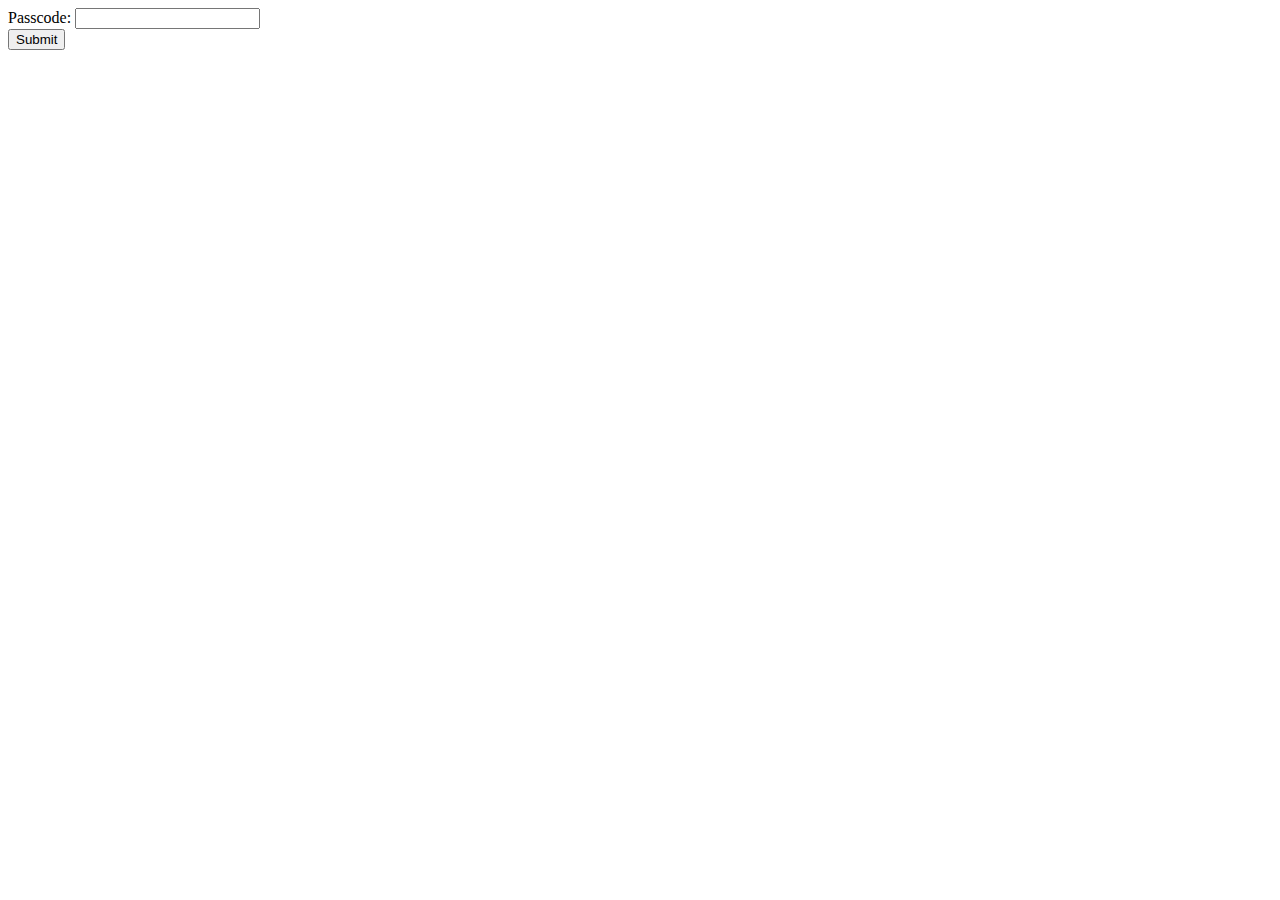
<file: src/main/webapp/presenter.html>
<!DOCTYPE html>
<html>
<head lang="en">
  <meta charset="UTF-8">
  <title>Presenter Access</title>
</head>
<body>
<form action="/presenter" method="post" data-lift="Presenter.login">
  Passcode: <input name="passcode" type="password"><br>
  <input type="submit" value="Submit">
</form>
</body>
</html>
</file>
